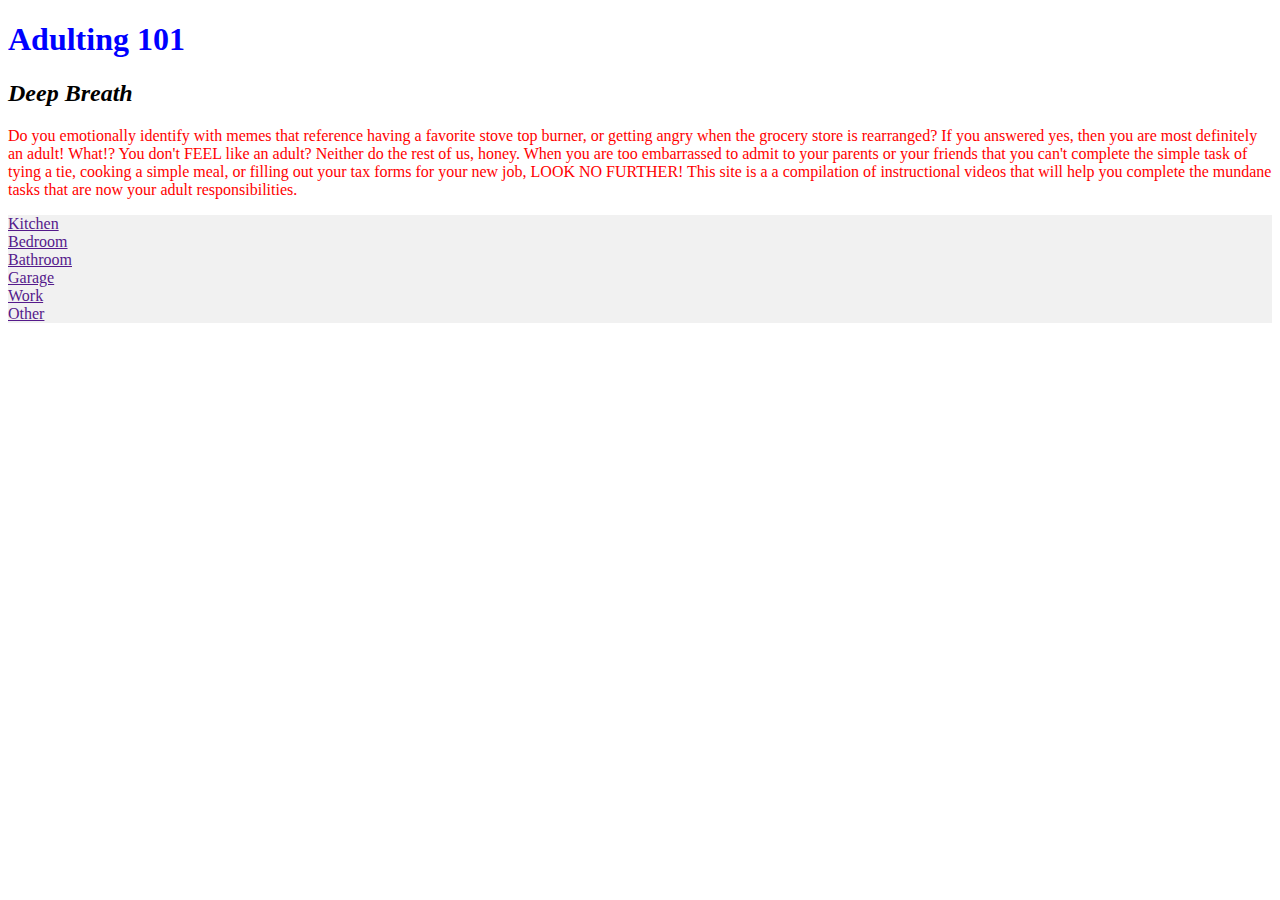
<file: src/main/resources/static/index.html>
<!DOCTYPE html>
<html lang="en">
<head>
    <meta charset="UTF-8">
    <title>Title</title>
    <link rel  = "stylesheet"
          type = "text/css"
          href = "style.css" />
    <style></style>
</head>
<body>

<h1>Adulting 101</h1>

<h2><em>Deep Breath</em></h2>

<p> Do you emotionally identify with memes that reference having a favorite stove top burner, or
getting angry when the grocery store is rearranged?

    If you answered yes, then you are most definitely an adult!

What!?  You don't FEEL like an adult?  Neither do the rest of us, honey.

When you are too embarrassed to admit to your parents or your friends that you can't complete the simple task of
tying a tie, cooking a simple meal, or filling out your tax forms for your new job, LOOK NO FURTHER!

This site is a a compilation of instructional videos that will help you complete the mundane tasks that are now your
adult responsibilities.

<ul>
    <li><a href=>Kitchen</a></li>
    <li><a href=>Bedroom</a></li>
    <li><a href=>Bathroom</a></li>
    <li><a href=>Garage</a></li>
    <li><a href=>Work</a></li>
    <li><a href=>Other</a></li>
</ul>

</body>
</html>
</file>
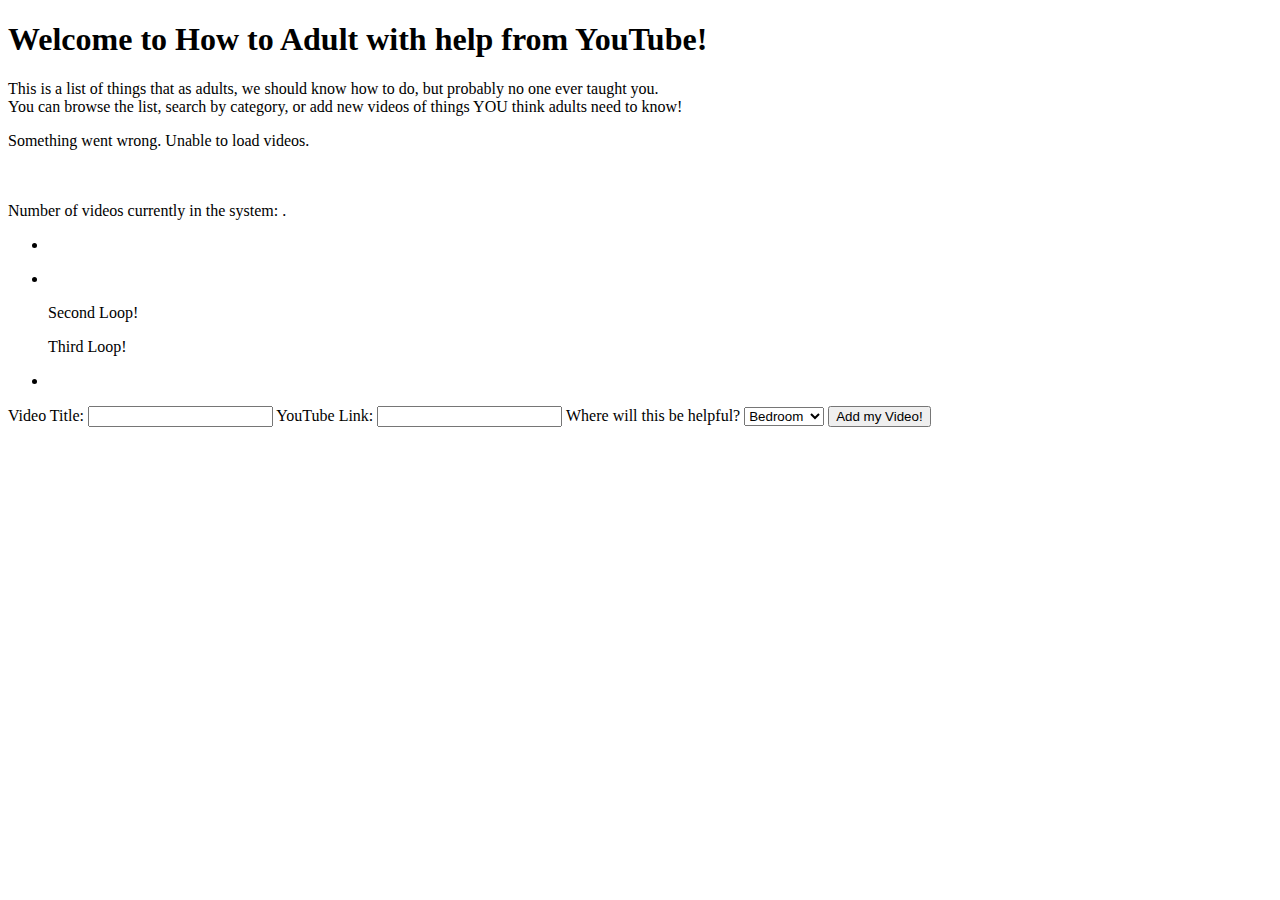
<file: src/main/resources/templates/viewList.html>
<!DOCTYPE html>
<html lang="en" xmlns:th="http://www.thymeleaf.org">
<head>
    <meta charset="UTF-8"/>
    <title>List View</title>
</head>
<body>
    <h1>Welcome to How to Adult with help from YouTube!</h1>
    This is a list of things that as adults, we should know how to do, but probably no one ever taught you.<br/>
    You can browse the list, search by category, or add new videos of things YOU think adults need to know!<br/>


    <p th:unless="${videos}">Something went wrong. Unable to load videos.</p>

    <br/><br/>
    Number of videos currently in the system: <span th:text="${videos.size()}"/>.

    <div class="row">
        <div class="column"><ul><li th:each="videos: ${videos}" th:text="${videos.video}" ></li></ul></div>

        <div class="column"><ul><li th:each="videos: ${videos}" th:text="${videos.webAddress}"></li></ul></div>
    </div>


    <ul>
        <!--<li th:each="titles: ${titles}" th:text="${titles.title}" ></li>-->
        <p> Second Loop!</p>
        <!--<li th:each="titles: ${titles}" th:text="${titles.webAddress}"></li>-->
        <p>Third Loop!</p>
        <li th:each="videos: ${videos}" th:text="${videos.Area}"></li>
    </ul>



<form action="/viewList/new" method="post">
    Video Title:
    <input type="text" name="videoName"/>
    YouTube Link:
    <input type="webAddress" name="webAddress"/>
    Where will this be helpful?
    <select name="area">
        <option value="Bedroom">Bedroom</option>
        <option value="Bathroom">Bathroom</option>
        <option value="Kitchen">Kitchen</option>
        <option value="Garage">Gargae</option>
        <option value="Work">Work</option>
        <option value="Other">Other</option>
    </select>
    <input type="submit" value="Add my Video!"/>
    </form>




</body>
</html>
</file>
<file: src/main/resources/static/style.css>
style.css

body { background-color: purple;}

h1 { color: blue;

}

p { color: red;}

 ul {
    background-color: #f1f1f1;
   list-style-type: none;
   margin: 0;
   padding: 0;
 }

 li a {
 display:block;
 width: 60px;}
</file>
